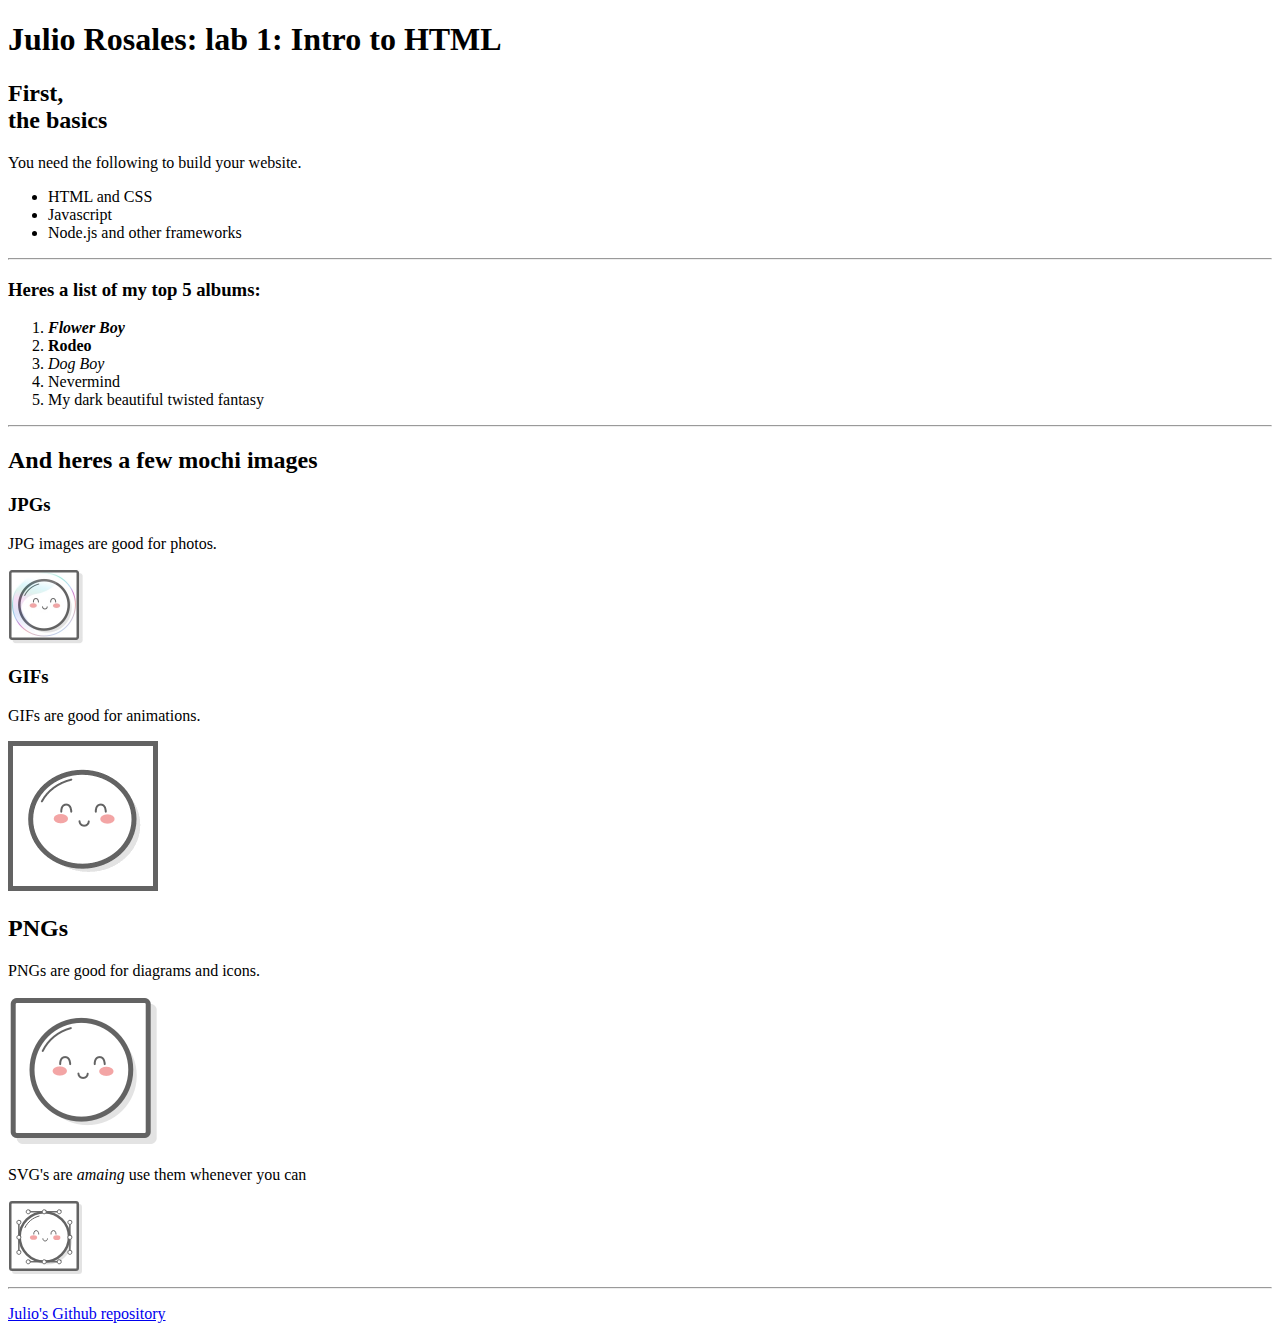
<file: client/lab_1/index.html>
<!DOCTYPE html>
<html>
    <head>
        <title>Julio Rosales, Lab01/title</title>
        <meta charset= 'UTF-8'/>
    </head>
    <body>
        <h1>Julio Rosales: lab 1: Intro to HTML</h1>
        <h2>First, 
            <br/>the basics</h2>
        <p>You need the following to build your website.</p>
        <ul>
            <li>HTML and CSS</li>
            <li>Javascript</li>
            <li>Node.js and other frameworks</li>
        </ul>
        <hr/>
        <h3>Heres a list of my top 5 albums:</h3>
        <ol>
            <li><em><strong>Flower Boy</strong></em></li>
            <li><Strong>Rodeo</Strong></li>
            <li><em>Dog Boy</em></li>
            <li>Nevermind</li>
            <li>My dark beautiful twisted fantasy</li>
        </ol>
        <hr/>
        <h2>And heres a few mochi images</h2>
         
         <h3>JPGs</h3>
         
         <p>JPG images are good for photos.</p>
         
         <img src= 'mochi.jpg' width ='75' alt= 'Mochi ball in a bubble'/>

        <h3>GIFs</h3>

        <p>GIFs are good for animations. </p>

        <img src= 'mochi.gif' alt= 'Mochi ball dancing'/>

        <h2>PNGs</h2>

        <p>PNGs are good for diagrams and icons.</p>

        <img src='mochi.png' alt='Mochi ball'/>

        <p>SVG's are <em>amaing</em> use them whenever you can</p>
        <img src= 'mochi.svg' alt= 'Mochi ball with bezier handles'/>
        <hr>
        <p> <a href= 'https://github.com/Julio-Rose12/INST377-Lab-Work' > Julio's Github repository</a></p>
    </body>
</html>
</file>
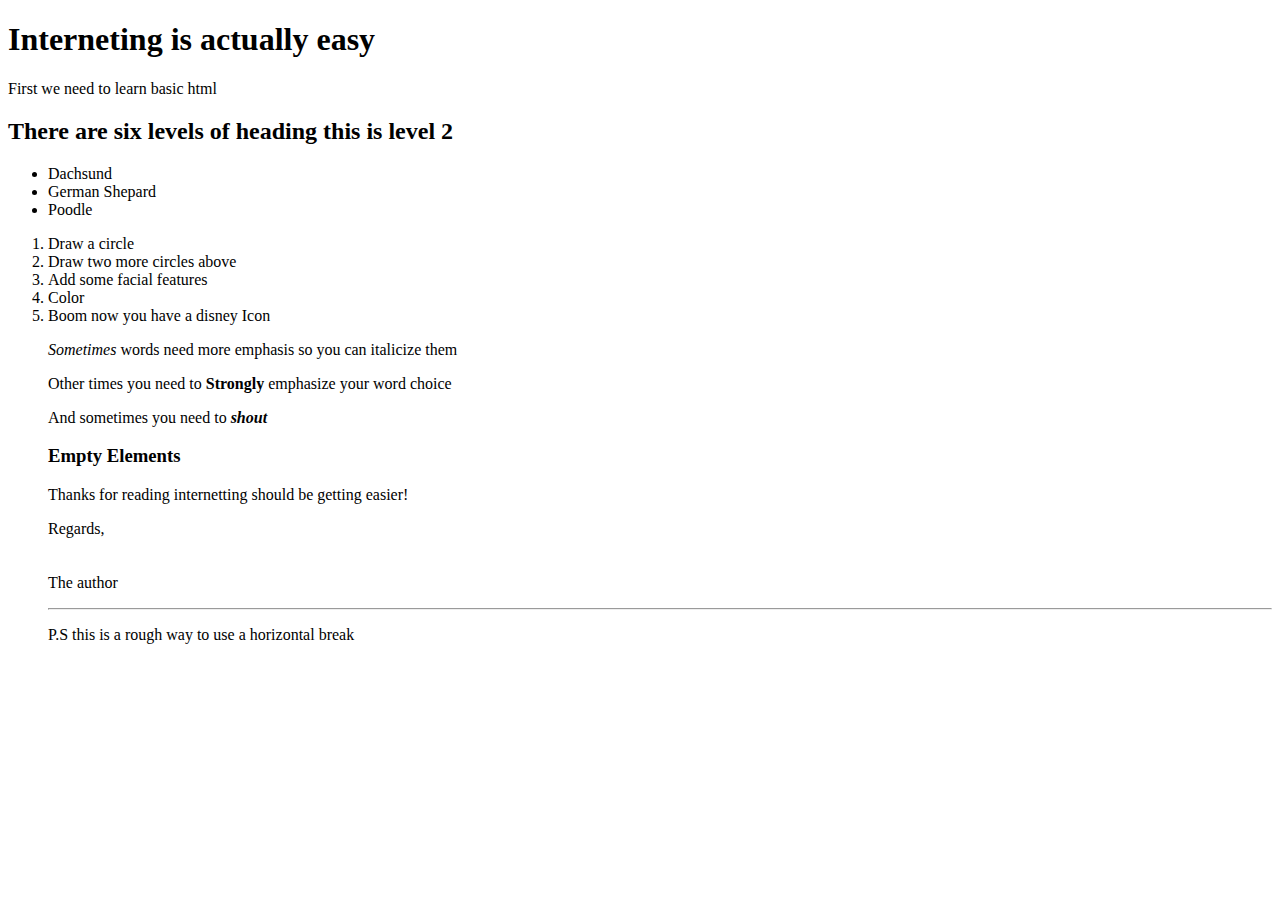
<file: 377 labs and tutorials/IIH2.html>
<!DOCTYPE html>
<html>
    <head>
        <title>internetting is easy!</title>
    </head>
    <body>
        <h1>Interneting is actually easy</h1>
        <p>First we need to learn basic html<html></html></p>
        <h2>There are six levels of heading this is level 2</h2>
        <!--Whats written below is an example of an unordered list-->
        <ul>
            <li>Dachsund</li>
            <li>German Shepard</li>
            <li>Poodle</li>
            
        

        </ul>
        <ol>
            <li>Draw a circle</li>
            <li>Draw two more circles above</li>
            <li>Add some facial features</li>
            <li>Color</li>
            <li>Boom now you have a disney Icon

            </li>
        <p><em>Sometimes </em>words need more emphasis so you can italicize them</p>
        <p>Other times you need to <strong>Strongly</strong> emphasize your word choice</p>
        <p>And sometimes you need to <em><strong>shout</strong></em></p>

        <h3>Empty Elements </h3>
        <p>Thanks for reading internetting should be getting easier!</p>

        <p>Regards, <br/><br><br/>
            The author
            <hr/>
        <p>P.S this is a rough way to use a horizontal break</p>
        </p>

        </ol>
    </body>
</html>
</file>
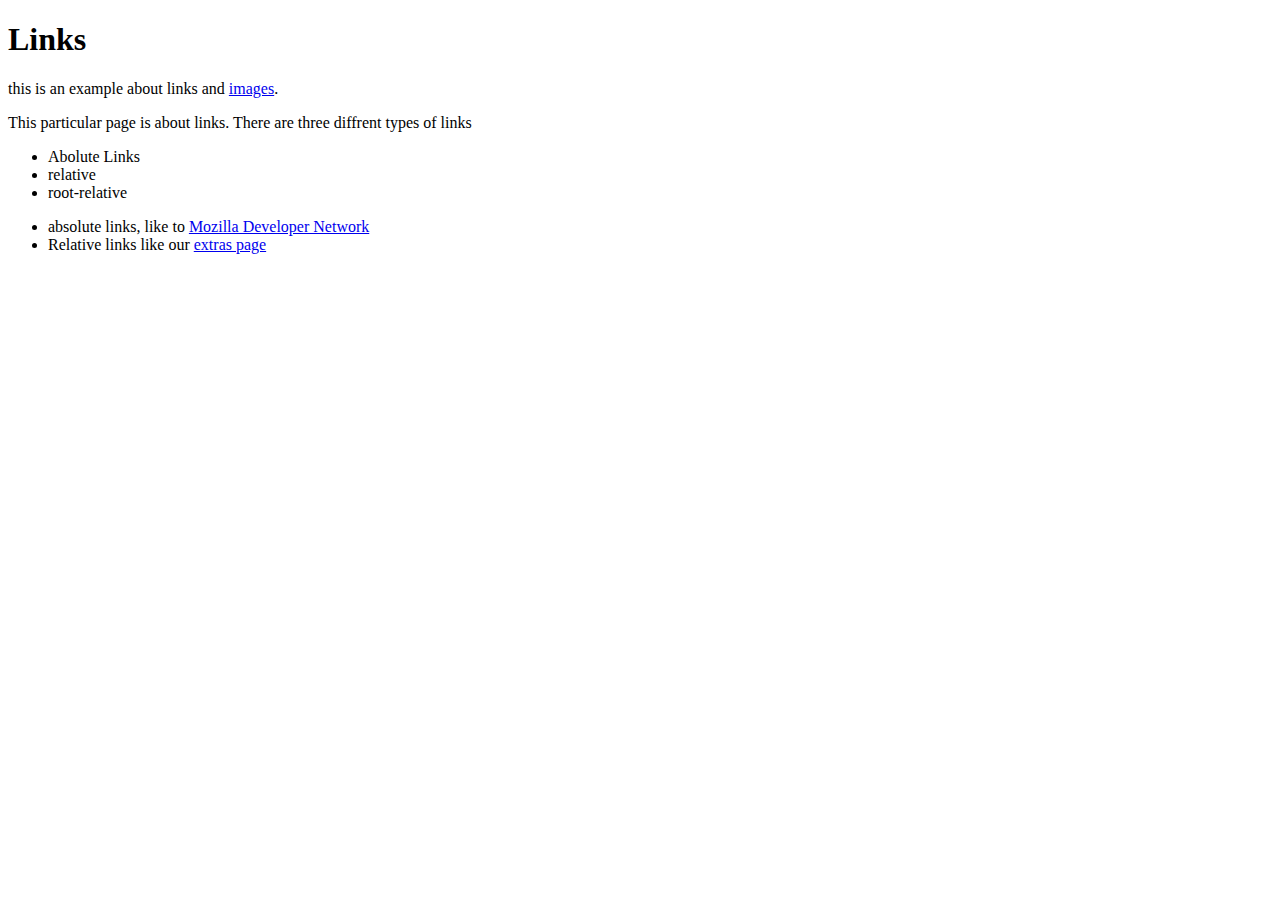
<file: 377 labs and tutorials/IIH3_links/links.html>
<!DOCTYPE html>
<html>
  <head>
    <title>Links</title>
  </head>
  <body>
    <h1>Links</h1>
    <p>this is an example about links and <a href= 'images.html' > images</a>.</p>
    <p>This particular page is about links. There are three diffrent types of links</p>
    <ul>
        <li>Abolute Links</li>
        <li>relative</li>
        <li>root-relative</li>
    </ul>
    <ul>
        <li>absolute links, like to <a href= 'https://developer.mozilla.org/en-US/docs/Web/HTML' 
            target="_blank">
            Mozilla Developer Network </a> </li>
        <li>Relative links like our <a href= 'misc/extras.html' > extras page</a></li>

    </ul>
  </body>
</html>
</file>
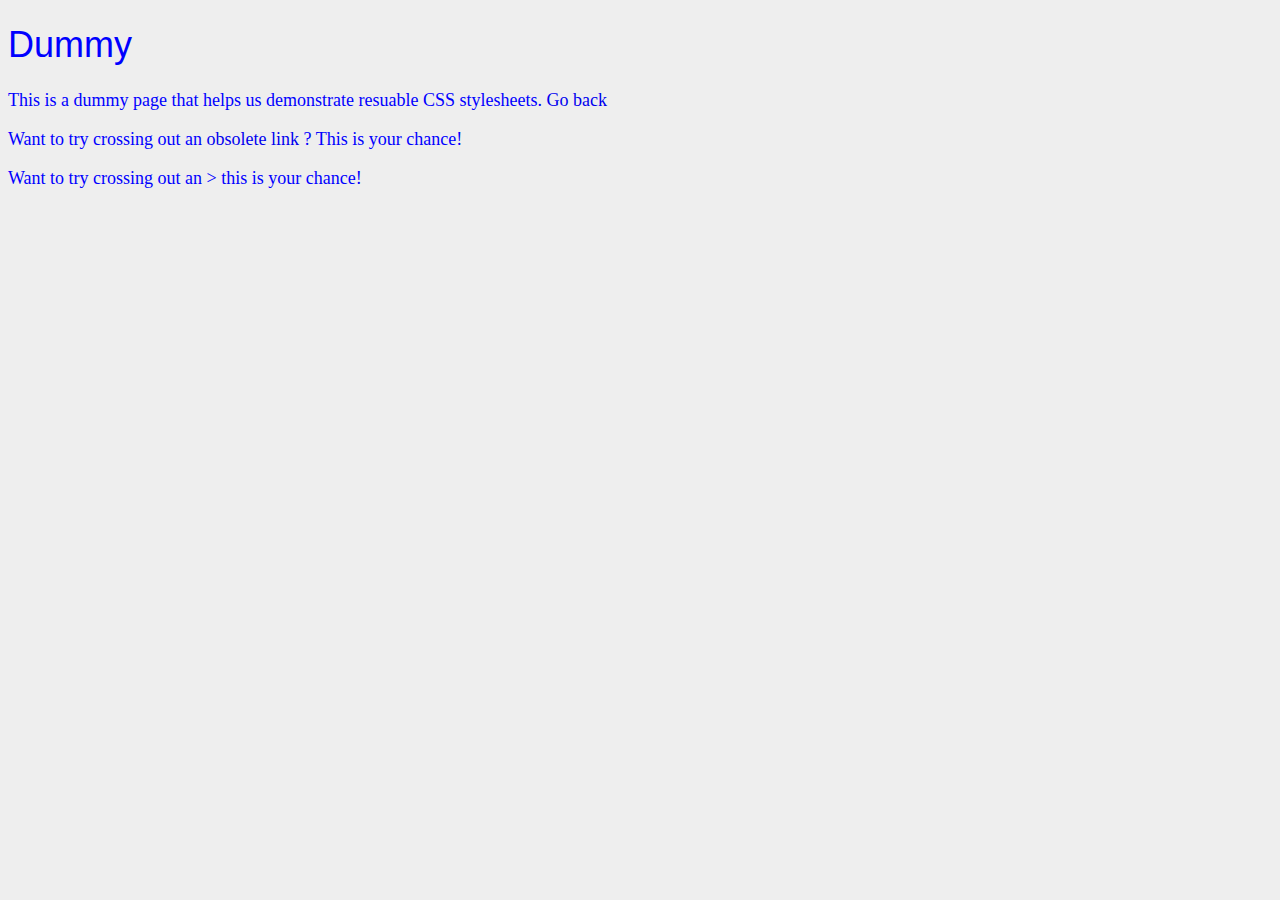
<file: 377 labs and tutorials/IIH4/dummy.html>
<!DOCTYPE html>
<html lang ='en'>
    <head>
        <meta charset = 'utf-8'/>
        <title>Dummy</title>
        <link rel= 'stylesheet' href= 'styles.css' />
        <style>
            body{
                color: #0000FF;
            }
        </style>

    </head>
    <body>
        <h1>
            Dummy
        </h1>
        <p>This is a dummy page that helps us demonstrate resuable CSS
            stylesheets. <a href= 'hello-css.html' > Go back</a> 
        </p>
        <p>Want to try crossing out an <a href = 'nowhere.html'> obsolete link </a>? This is your chance!</p>

        <p>Want to try crossing out an <a href = 'nowhere.html' style = 'color : #990000; text-decoration: line-through; ' ></a>>
        this is your chance!</p>



    </body>
</file>
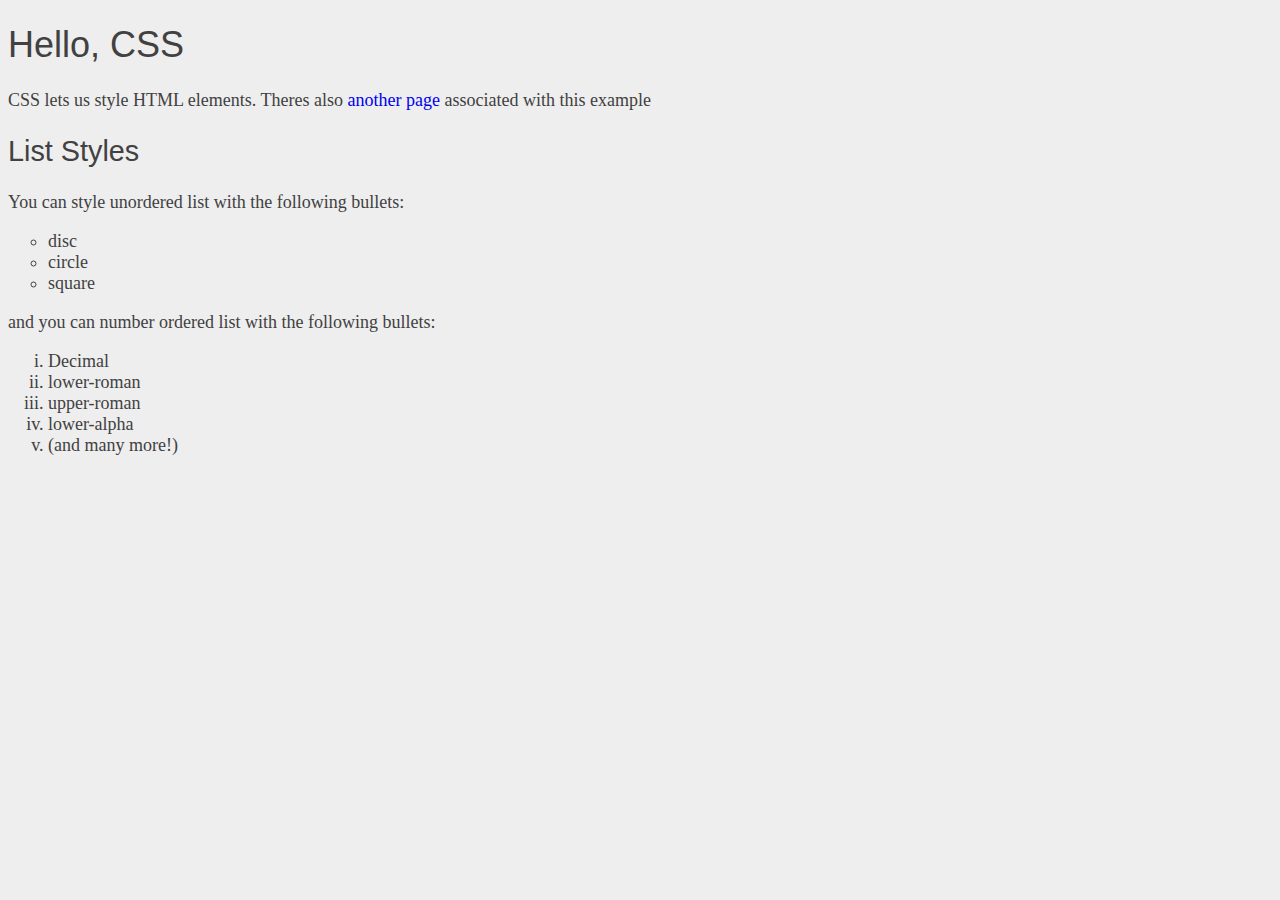
<file: 377 labs and tutorials/IIH4/hello-css.html>
<!DOCTYPE html>
<html lang = 'rn'>
    <head>
        <meta charset= 'UTF-8'/>
        <title> Hello, CSS </title>
        <link rel= 'stylesheet' href='styles.css'/>
    </head>
    <body>
        <h1> Hello, CSS </h1>

        <p> CSS lets us style HTML elements. Theres also 
            <a href= 'dummy.html'> another page </a> associated with this example
        
        <h2> List Styles</h2>

        <p>You can style unordered list with the following bullets:
        </p>

        <ul>
            <li>disc</li>
            <li>circle</li>
            <li>square</li>
        </ul>

        <p>and you can number ordered list with the following bullets:</p>

        <ol>
            <li> Decimal </li>
            <li>lower-roman</li>
            <li>upper-roman</li>
            <li>lower-alpha</li>
            <li>(and many more!)</li>
        </ol>
    
    </body>
</file>
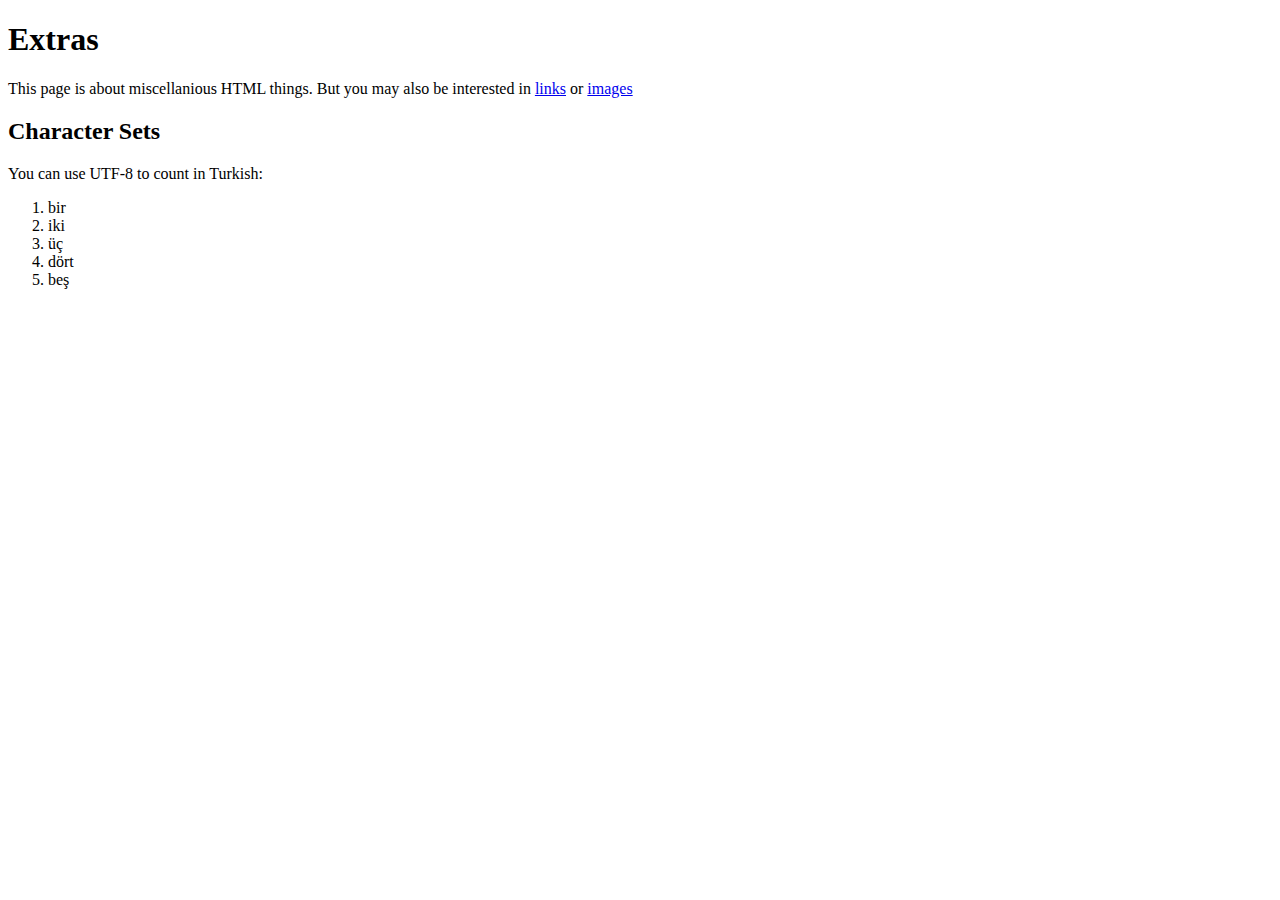
<file: 377 labs and tutorials/IIH3_links/misc/extras.html>
<!DOCTYPE html>
<html>
    <head>
        <title>Extras</title>
        <meta charset= 'UTF-8'/>
    </head>
    <body>
        <h1>Extras</h1>
        <p>This page is about miscellanious HTML things. But you may also be interested in 
            <a href = '../links.html'>links</a> or <a href = '../images.html'>images</a>
        </p>
        <h2>Character Sets</h2>

        <p>You can use UTF-8 to count in Turkish:</p>
        
        <ol>
          <li>bir</li>
          <li>iki</li>
          <li>üç</li>
          <li>dört</li>
          <li>beş</li>
        </ol>
    </body>
</html>
</file>
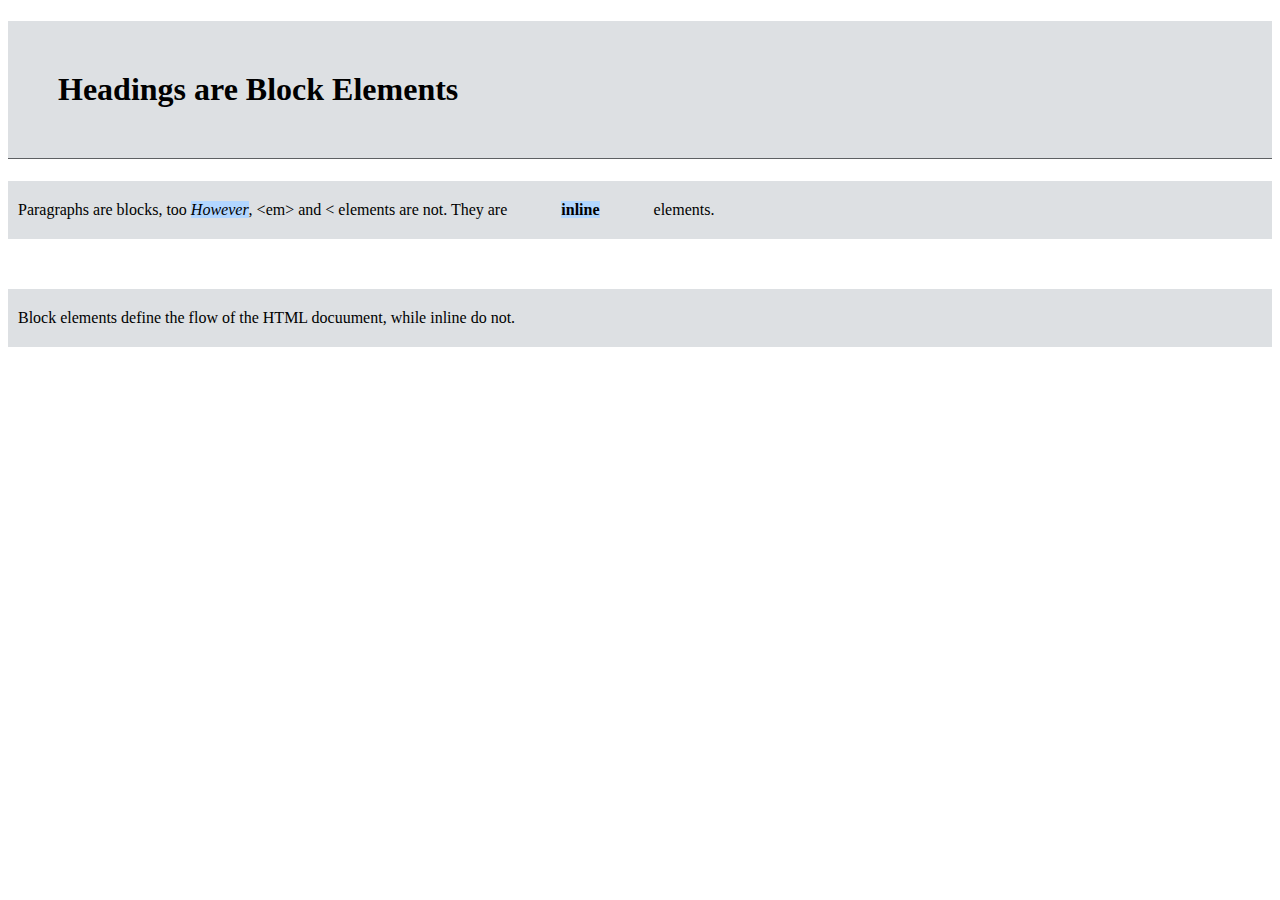
<file: 377 labs and tutorials/IIH5/css-box-model/boxes.html>
<!DOCTYPE html>
<html lang = 'en' >
    <head>
        <meta charset = 'UTF-8'/>
        <title> Boxes Are Easy!</title>
        <link rel = 'stylesheet' href= 'box-styles.css'/>

    </head>
    <body>
        <h1> Headings are Block Elements</h1>

        <p>Paragraphs are blocks, too <em>However</em>, &lt;em&gt; and &lt;
        elements are not. They are <strong>inline</strong> elements.</p>

        <p>Block elements define the flow of the HTML docuument, while inline do not.</p>

    </body>
</html>
</file>
<file: 377 labs and tutorials/IIH4/styles.css>
body{
    color: #414141; /* dark gray */
    background-color: #EEEEEE; /* light gray*/
    font-size: 18px;
}

h1{
    font-size: 2em;
}

h2{
    font-size: 1.6em;
}

h1,h2,h3,h4,h5,h6{
    font-family: "Helvetica" , "Arial", sans-serif;
    font-weight: normal;
}
em{
    font-weight: bold;
    font-style: normal;
}
strong{
    font-weight: normal;
    font-style: italic;
}

ul{
    list-style-type: circle;
}

ol{
    list-style-type: lower-roman;
}

a{
    text-decoration: none;
}
p{
    text-align: left;
}
</file>
<file: 377 labs and tutorials/IIH5/css-box-model/box-styles.css>
h1, p {
    background-color: #DDE0E3;
}

em, strong{
    background-color: #B2D6FF ;
    display: inline;
}

strong{
    margin: 50px;
}

h1{
    padding: 50px;
    border-bottom: 1px solid #5D6063;
}
p{
    padding: 20px 0 20px 10px;
    margin-bottom: 50px;
}
</file>
